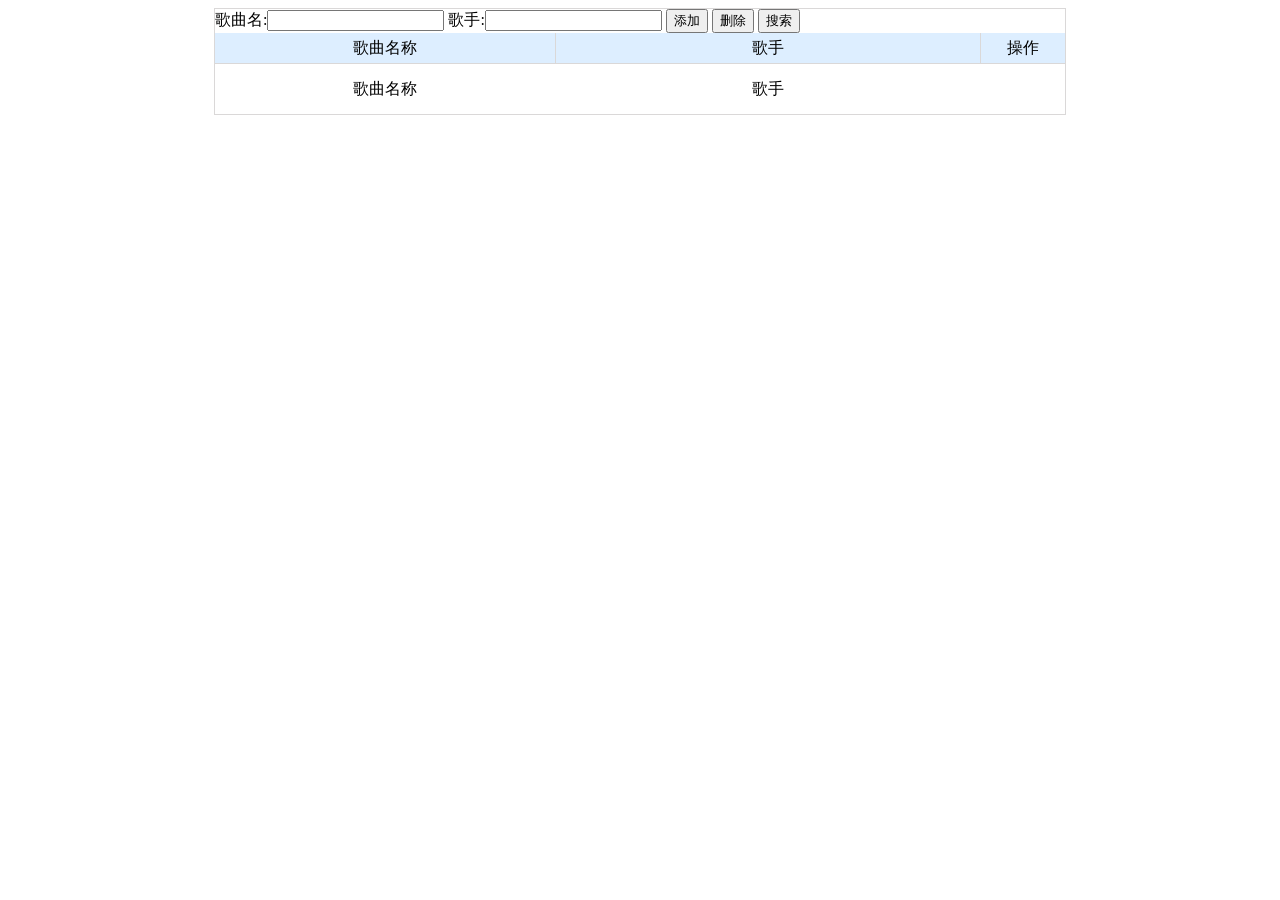
<file: index.html>
<!DOCTYPE html>
<html lang="en">

<head>
    <meta charset="UTF-8">
    <title>Document</title>
    <link rel="stylesheet" href="css/song.css" />
    <script src="js/sm_model.js"></script>
    <script src="js/sm_view.js"></script>
    <script src="js/sm_control.js"></script>
</head>

<body>

    <div class="container">
        <div class="songslist-op">
            <label for="txtAddSName">歌曲名:</label><input type="text" id="txtAddSName" />
            <label for="txtAddSinger">歌手:</label><input type="text" id="txtAddSinger" />
            <button id="btnAdd">添加</button>
            <button id="btnRemove">删除</button>
            <button id="btnFind">搜索</button>
        </div>

        <div class="songslist-header">
            <div class="songslist-name">歌曲名称</div>
            <div class="songslist-singer">歌手</div>
            <div class="songslist-option">操作</div>
        </div>
        <div class="songslist-main" id="c">
            <div class="songslist-single">
                <div class="songslist-name">歌曲名称</div>
                <div class="songslist-singer">歌手</div>
            </div>
        </div>
    </div>
    <script>
        /**
         * mvc是一种开发模式，你可以用面向过程配合它，也可以用面向对象配合它。
         * 
         * m: model 数据模型，所有的软件开发里面都少不了数据
         * v: view 视图，很多软件都会给用户提供一些视图，比如页面
         * c: controller 控制器，写一些业务逻辑，里面会调度m与v对象来完成最终目标
         * 
         * 咱们之前做的歌曲管理对象，就对应这里的model；
         * 现在咱们只需要再添加一个用来渲染页面的view，
         * 和一个调用model增删查改数据，然后调用view渲染页面的controller即可。
         * */
        var controls = {
            txtAddSName: "#txtAddSName",
            txtAddSinger: "#txtAddSinger",
            btnAdd: "#btnAdd",
            btnRemove: "#btnRemove",
            btnFind: "#btnFind",
            container: ".songslist-main"
        };
        new SMControl(controls);
    </script>
</body>

</html>
</file>
<file: css/song.css>
.container {
            margin: 0 auto;
            width: 850px;
            border: 1px solid #dad8d8;

            /*height: 100%;*/
}
.songslist-main, .songslist-header {
    position: relative;
    width: 100%;
    text-align: center;
}
.songslist-header {
    height: 30px;
    border-bottom: 1px solid #dad8d8;
    line-height: 30px;
    background-color: #def;
}

.songslist-name {
    position: absolute;
    width: 40%;
    height: 100%;
    border-right: 1px solid #dad8d8;
}
.songslist-singer {
    position: absolute;
    left: 40%;
    width: 50%;
    height: 100%;
    border-right: 1px solid #dad8d8;
}
.songslist-option {
    position: absolute;
    left: 90%;
    width: 10%;
    height: 100%;
}

.songslist-main {
    background-color: #fff;
    height: 100%;
}
.songslist-main .songslist-name{
    height: 50px;
    line-height: 50px;
    border: 0;
}
.songslist-main .songslist-singer{
    height: 50px;
    line-height: 50px;
    border: 0;
}
.songslist-single {
    height: 50px;
}
</file>
